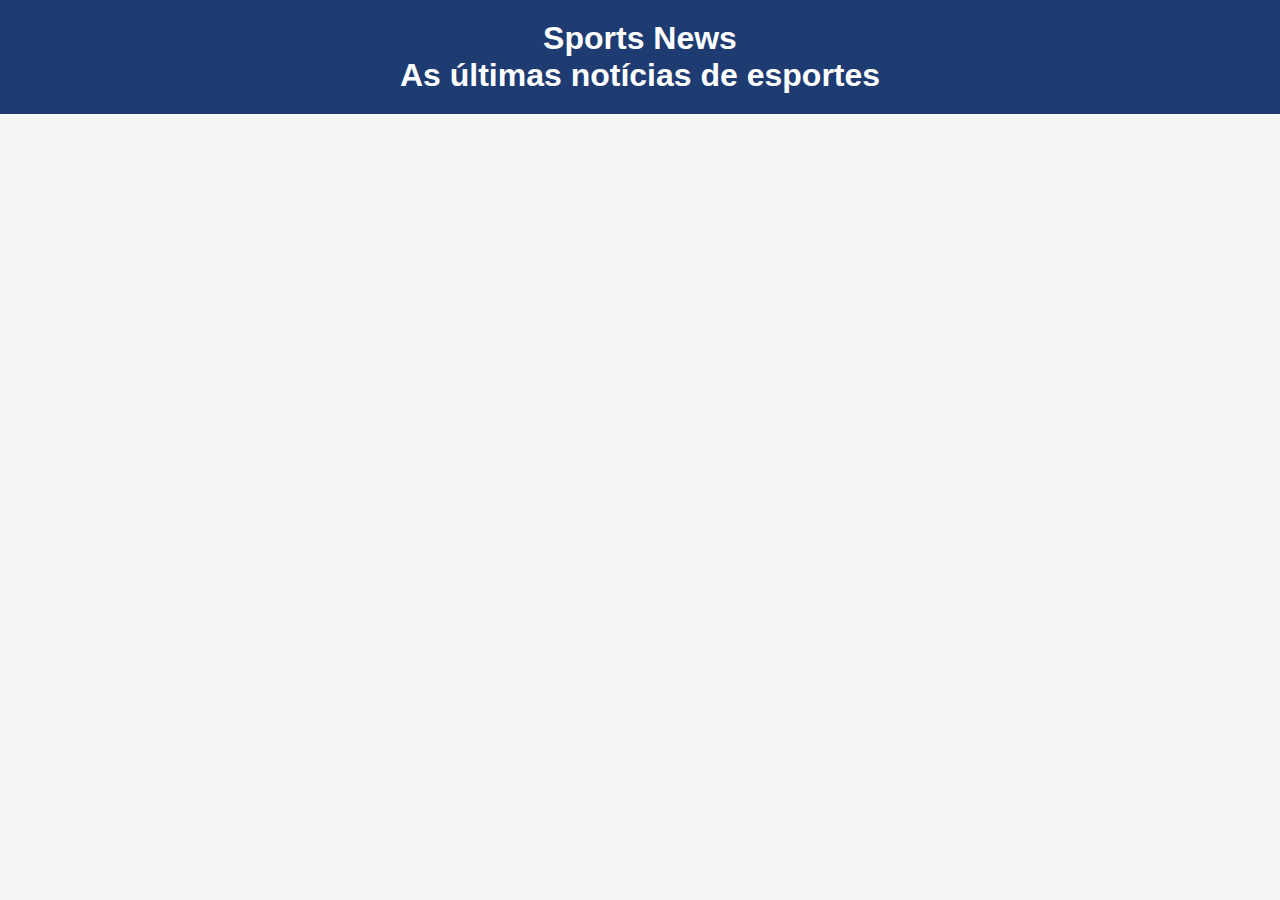
<file: index.html>
<!DOCTYPE html>
<html lang="pt-br">

<head>
    <meta charset="UTF-8">
    <meta name="viewport" content="width=device-width, initial-scale=1.0">
    <meta name="description" content="PWA de notícias de esportes atualizadas em tempo real">
    <meta name="theme-color" content="#0d47a1">
    <title>Sports News - Notícias de Esportes</title>

    <!-- Manifesto PWA -->
    <link rel="manifest" href="./public/manifest.json">
    
    <link rel="stylesheet" href="./src/css/styles.css">
</head>

<body>
    <header id="header"></header>
    <main id="news-container"></main>

    <!-- Scripts -->
    <script src="./environments/environment.js" defer></script>
    <script src="./src/js/app.js" type="module" defer></script>
    <script src="./src/js/api.js" type="module" defer></script>
    <script src="./src/components/header.js" defer></script>
    <script src="./src/components/newsCard.js" defer></script>
</body>

</html>
</file>
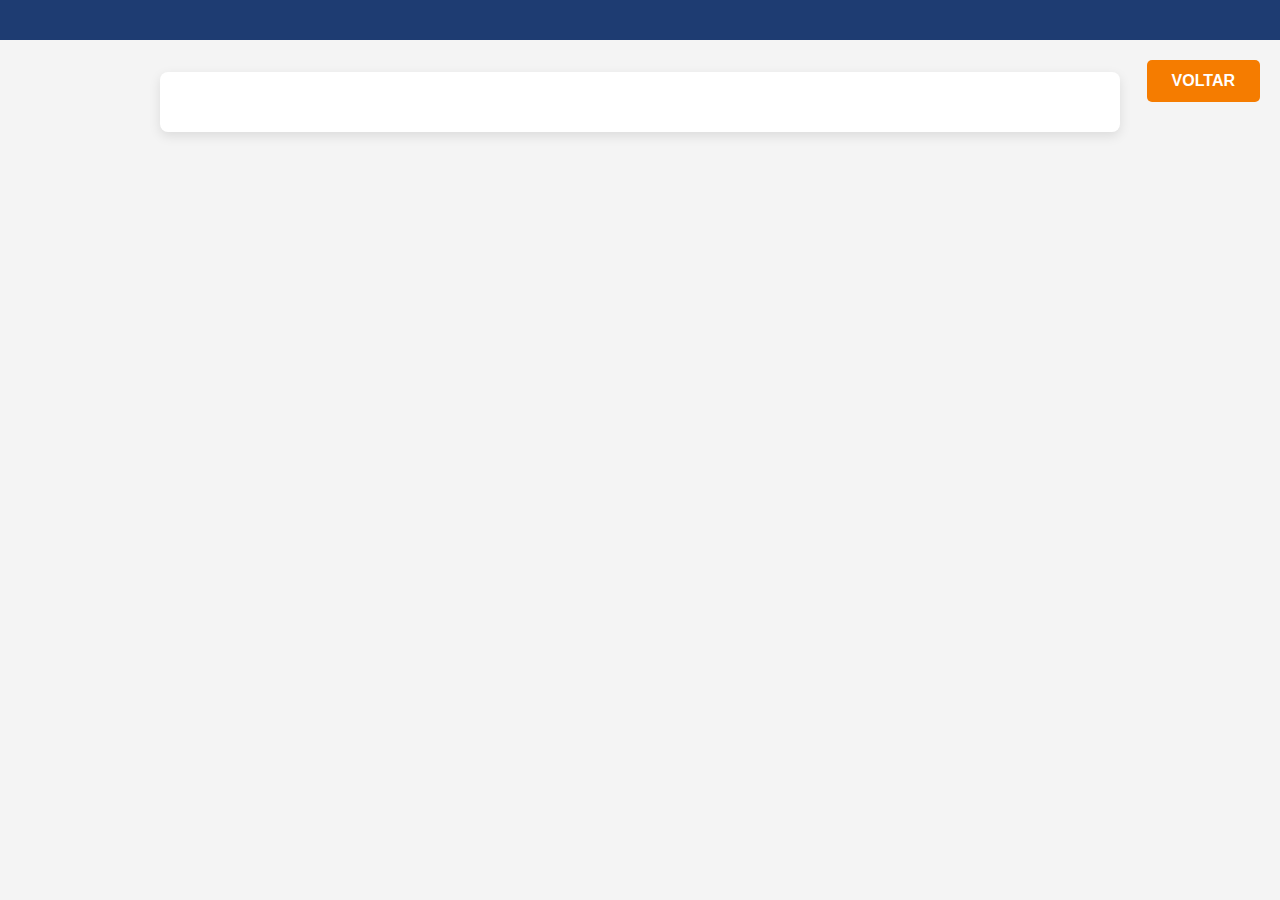
<file: public/pages/news.html>
<!DOCTYPE html>
<html lang="pt-BR">
<head>
    <meta charset="UTF-8">
    <meta name="viewport" content="width=device-width, initial-scale=1.0">
    <title>Notícia Completa</title>
    <script src="../../src/components/news.js" type="module" defer></script>
    <link rel="stylesheet" href="../../src/css/news.css">
</head>
<body>
    <header id="header"></header>
    <a href="index.html" class="back-button">Voltar</a>
    <main id="news-container"></main>
</body>
</html>
</file>
<file: src/css/styles.css>
/* Estilos Gerais */
body {
    font-family: 'Arial', sans-serif;
    background-color: #f4f4f4;
    color: #333;
    margin: 0;
    padding: 0;
    box-sizing: border-box;
}

header {
    background-color: #1e3c72; /* Azul escuro esportivo */
    color: white;
    padding: 20px 0;
    text-align: center;
    font-size: 2rem;
    font-weight: bold;
}

main {
    padding: 20px;
    max-width: 1200px;
    margin: 0 auto;
}

/* Estilo dos Cards de Notícias */
.news-card {
    background-color: white;
    border-radius: 8px;
    margin: 20px 0;
    padding: 20px;
    box-shadow: 0 4px 8px rgba(0, 0, 0, 0.1);
    transition: transform 0.3s ease, box-shadow 0.3s ease;
}

.news-card:hover {
    transform: translateY(-5px);
    box-shadow: 0 6px 12px rgba(0, 0, 0, 0.2);
}

.news-card h2 {
    font-size: 1.5rem;
    color: #1e3c72;
    margin: 0 0 10px;
}

.news-card p {
    font-size: 1rem;
    color: #666;
}

.news-card button {
    display: inline-block;
    padding: 10px 20px;
    background-color: #f57c00; /* Laranja vibrante */
    color: white;
    border: none;
    border-radius: 5px;
    cursor: pointer;
    font-size: 1rem;
    transition: background-color 0.3s ease;
}

.news-card button:hover {
    background-color: #ff9800;
}

/* Estilo da Página de Notícia Completa */
#news-container h1 {
    font-size: 2rem;
    color: #1e3c72;
    margin-bottom: 20px;
}

#news-container p {
    font-size: 1.2rem;
    line-height: 1.6;
    color: #444;
    margin-bottom: 30px;
}

#news-container div {
    font-size: 1rem;
    line-height: 1.8;
    color: #333;
}

/* Layout Responsivo */
@media (max-width: 768px) {
    main {
        padding: 10px;
    }

    .news-card {
        margin: 10px 0;
        padding: 15px;
    }

    .news-card h2 {
        font-size: 1.2rem;
    }

    .news-card p {
        font-size: 0.9rem;
    }

    .news-card button {
        font-size: 0.9rem;
        padding: 8px 15px;
    }

    #news-container h1 {
        font-size: 1.5rem;
    }

    #news-container p {
        font-size: 1.1rem;
    }

    #news-container div {
        font-size: 0.9rem;
    }
}
</file>
<file: src/css/news.css>
/* Página de Leitura da Notícia Completa */
body {
    font-family: 'Arial', sans-serif;
    background-color: #f4f4f4;
    color: #333;
    margin: 0;
    padding: 0;
}

header {
    background-color: #1e3c72;
    color: white;
    padding: 20px 0;
    text-align: center;
    font-size: 2rem;
    font-weight: bold;
}

main {
    padding: 30px;
    max-width: 900px;
    margin: 2rem auto;
    background-color: white;
    box-shadow: 0 4px 12px rgba(0, 0, 0, 0.1);
    border-radius: 8px;
    position: relative; /* Necessário para o posicionamento do botão */
}

/* Estilo do Título da Notícia */
#news-container h1 {
    font-size: 2.5rem;
    color: #1e3c72;
    margin-bottom: 20px;
    font-weight: bold;
    text-align: center;
    line-height: 1.2;
}

/* Estilo da Descrição Inicial */
#news-container p {
    font-size: 1.4rem;
    line-height: 1.8;
    color: #444;
    margin-bottom: 30px;
    text-align: justify;
    padding: 0 10px;
}

/* Estilo do Conteúdo da Notícia */
#news-container div {
    font-size: 1.2rem;
    line-height: 1.8;
    color: #333;
    text-align: justify;
    padding: 0 10px;
}

/* Imagens dentro do conteúdo da notícia */
#news-container img {
    max-width: 100%;
    height: auto;
    border-radius: 8px;
    margin: 20px 0;
}

/* Links dentro do conteúdo */
#news-container a {
    color: #f57c00;
    text-decoration: underline;
    transition: color 0.3s ease;
}

#news-container a:hover {
    color: #ff9800;
}

/* Botão de Voltar no Canto Superior Direito */
.back-button {
    display: inline-block;
    padding: 12px 25px;
    background-color: #f57c00;
    color: white;
    font-size: 1rem;
    font-weight: bold;
    text-transform: uppercase;
    border-radius: 5px;
    text-align: center;
    text-decoration: none;
    cursor: pointer;
    transition: background-color 0.3s ease;

    /* Posicionamento no canto superior direito */
    position: absolute;
    top: 60px;
    right: 20px;
    z-index: 9;
}

.back-button:hover {
    background-color: #ff9800;
}

/* Responsividade */
@media (max-width: 768px) {
    main {
        padding: 20px;
    }

    #news-container h1 {
        font-size: 1.8rem;
    }

    #news-container p {
        font-size: 1.2rem;
    }

    #news-container div {
        font-size: 1rem;
    }

    .back-button {
        font-size: 0.9rem;
        padding: 10px 20px;
        top: 10px;
        right: 10px;
    }
}
</file>
